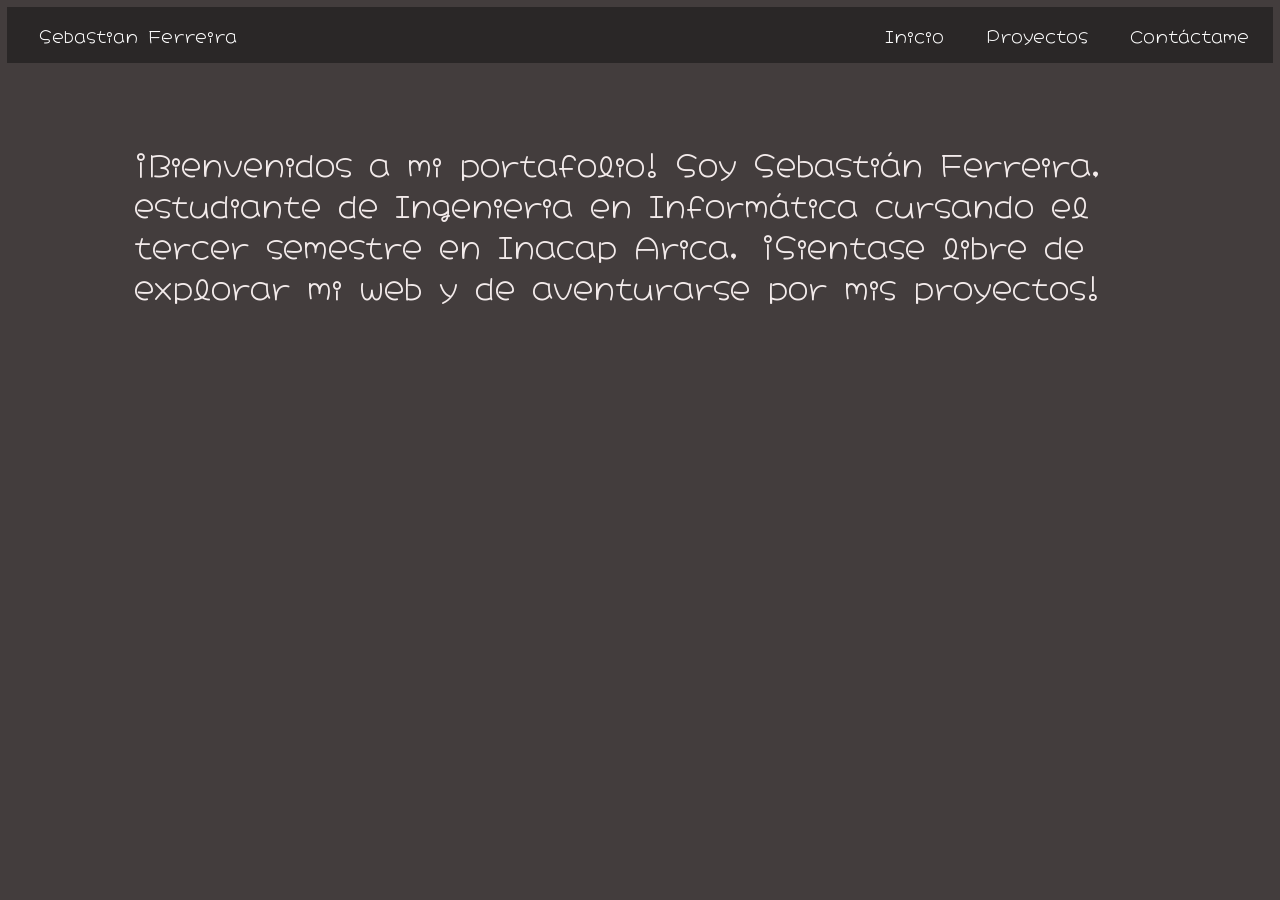
<file: index.html>
<!doctype html>
<html lang="es">
  <head>
    <meta charset="UTF-8" />
    <meta name="viewport" content="width=device-width, initial-scale=1.0" />
    <link rel="preconnect" href="https://fonts.googleapis.com" />
    <link rel="preconnect" href="https://fonts.gstatic.com" crossorigin />
    <link
      href="https://fonts.googleapis.com/css2?family=Hachi+Maru+Pop&display=swap"
      rel="stylesheet"
    />
    <link rel="stylesheet" href="css/index.css" />
    <title>Inicio</title>
  </head>
  <body>
    <nav>
      <div class="nav-container">
        <div class="nav-child">
          <p class="nav-logo">Sebastian Ferreira</p>
        </div>
        <div class="nav-child2">
          <a href="index.html" class="nav-links">Inicio</a>
          <a href="pages/proyectos.html" class="nav-links">Proyectos</a>
          <a href="pages/contactame.html" class="nav-links">Contáctame</a>
        </div>
      </div>
    </nav>
    <p class="resumen">¡Bienvenidos a mi portafolio! Soy Sebastián Ferreira, estudiante de Ingenieria en Informática cursando el tercer semestre en Inacap Arica, ¡Sientase libre de explorar mi web y de aventurarse por mis proyectos!</p>
  </body>
</html>
</file>
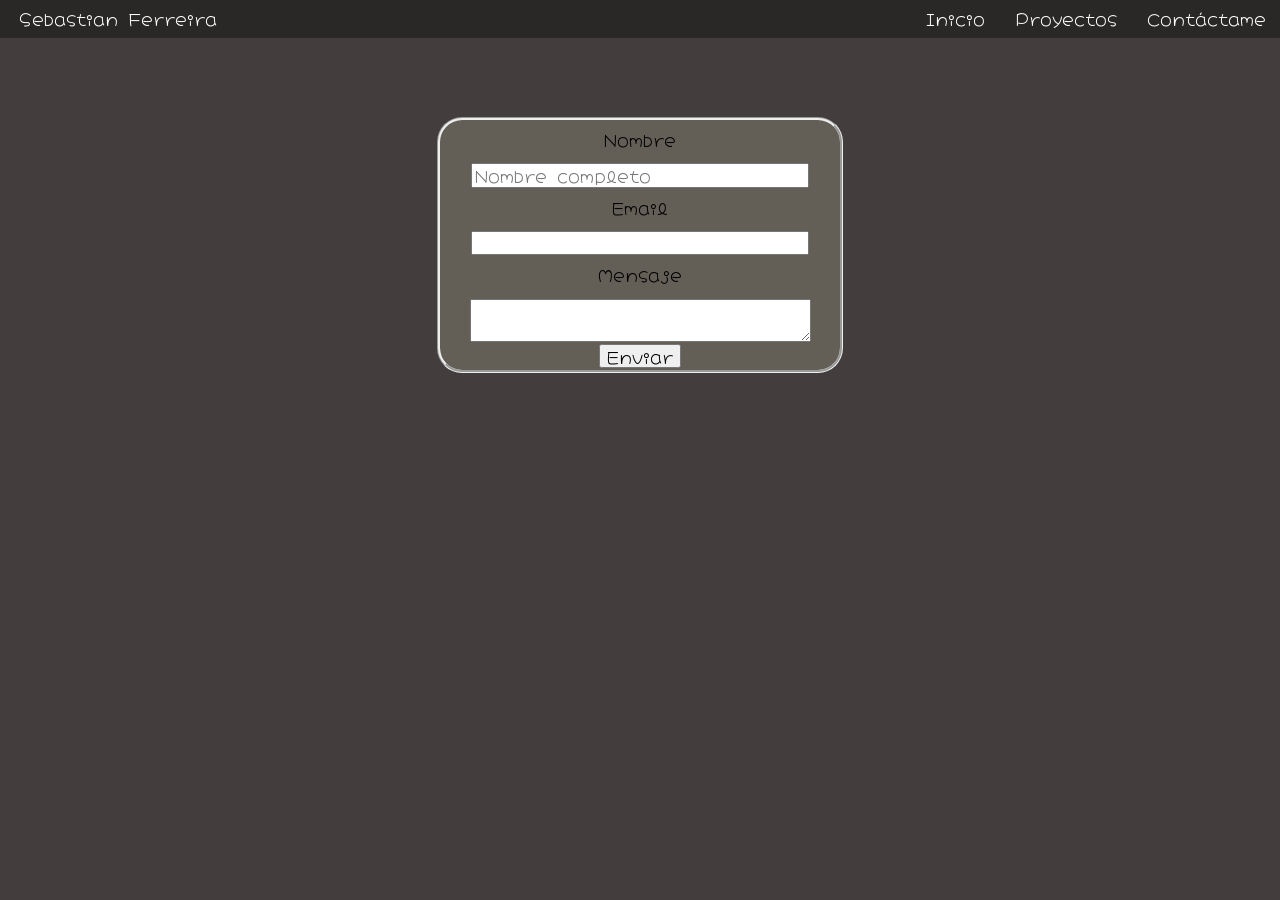
<file: pages/contactame.html>
<!doctype html>
<html lang="es">
  <head>
    <meta charset="UTF-8" />
    <meta name="viewport" content="width=device-width, initial-scale=1.0" />
    <link rel="preconnect" href="https://fonts.googleapis.com" />
    <link rel="preconnect" href="https://fonts.gstatic.com" crossorigin />
    <link
      href="https://fonts.googleapis.com/css2?family=Hachi+Maru+Pop&display=swap"
      rel="stylesheet"
    />
    <link rel="stylesheet" href="../css/normalize.css">
    <link rel="stylesheet" href="../css/index.css" />
    <link rel="stylesheet" href="../css/contactame.css">
    <title>Inicio</title>
  </head>
  <body>
    <nav>
      <div class="nav-container">
        <div class="nav-child">
          <p class="nav-logo">Sebastian Ferreira</p>
        </div>
        <div class="nav-child2">
          <a href="../index.html" class="nav-links">Inicio</a>
          <a href="proyectos.html" class="nav-links">Proyectos</a>
          <a href="contactame.html" class="nav-links">Contáctame</a>
        </div>
      </div>
    </nav>

    <form action="">
        <label for="">Nombre</label>
        <input type="text" placeholder="Nombre completo">
        <label for="">Email</label>
        <input type="email">
        <label for="">Mensaje</label>
        <textarea name="" id=""></textarea>
        <button type="submit">Enviar</button>
    </form>
  </body>
</html>
</file>
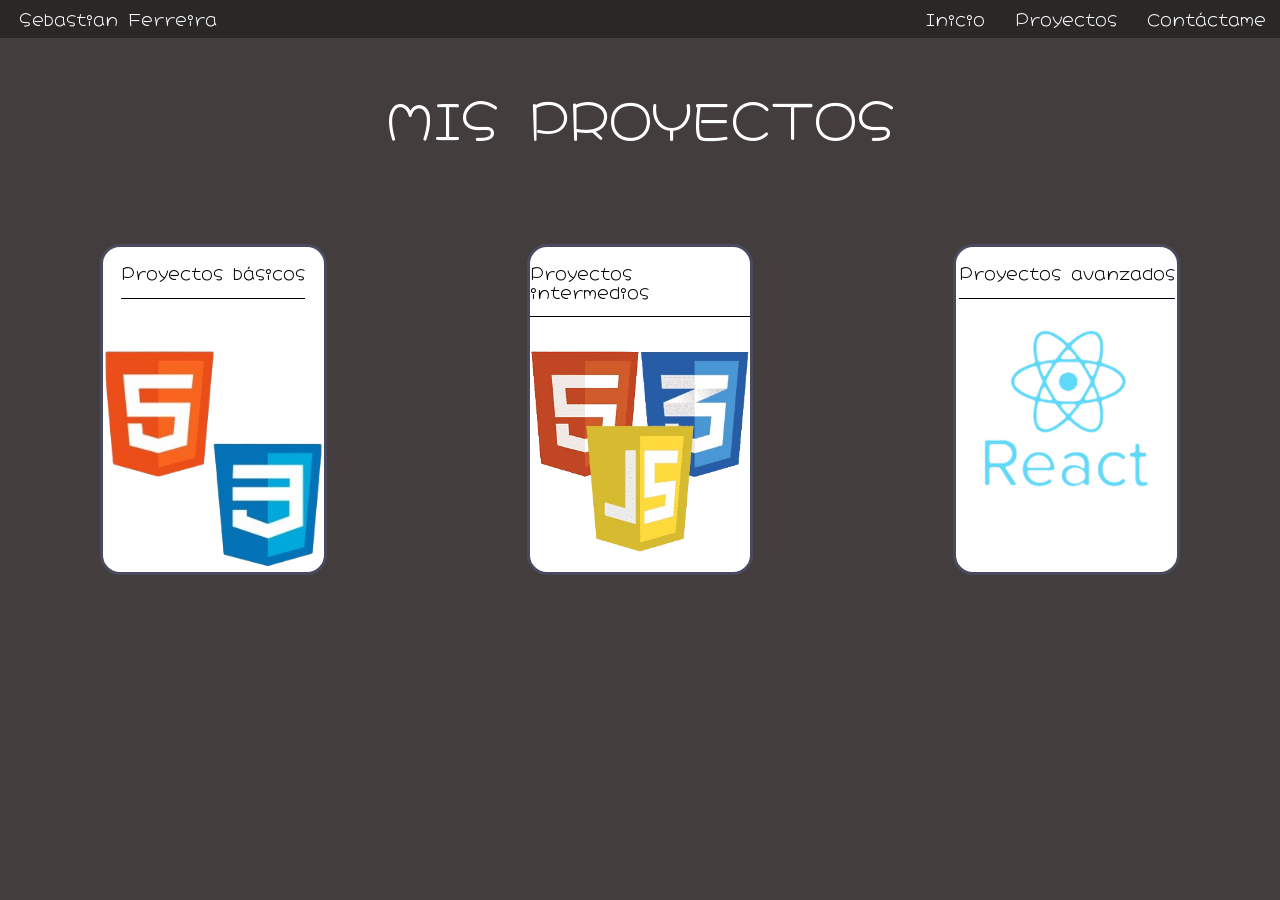
<file: pages/proyectos.html>
<!doctype html>
<html lang="es">
  <head>
    <meta charset="UTF-8" />
    <meta name="viewport" content="width=device-width, initial-scale=1.0" />
    <link rel="preconnect" href="https://fonts.googleapis.com" />
    <link rel="preconnect" href="https://fonts.gstatic.com" crossorigin />
    <link
      href="https://fonts.googleapis.com/css2?family=Hachi+Maru+Pop&display=swap"
      rel="stylesheet"
    />
    <link rel="stylesheet" href="../css/normalize.css" />
    <link rel="stylesheet" href="../css/proyectos.css">
    <link rel="stylesheet" href="../css/index.css" />
    <title>Inicio</title>
  </head>
  <body>
    <!-- <div id="menu-placeholder"></div> -->
    <nav>
      <div class="nav-container">
        <div class="nav-child">
          <p class="nav-logo">Sebastian Ferreira</p>
        </div>
        <div class="nav-child2">
          <a href="../index.html" class="nav-links">Inicio</a>
          <a href="proyectos.html" class="nav-links">Proyectos</a>
          <a href="contactame.html" class="nav-links">Contáctame</a>
        </div>
      </div>
    </nav>


    <p class="titulo-proyectos" style="color: rgb(255, 255, 255)" align="center"> MIS PROYECTOS</p>




    <div class="cards">
        <a href="#" class="card">
          <div class="card-title">
            <p>Proyectos básicos</p>
          </div>
          <div class="card-img htmlcsslogo">
            <img src="../img/htmlcsslogo-removebg-preview.png" alt="">
          </div>
        </a>
  
        
      <a href="#" class="card">
        <div class="card-title">
          <p>Proyectos intermedios</p>
        </div>
        <div class="card-img">
          <img src="../img/htmlcssjslogo-removebg-preview.png" alt="">
        </div>
      </a>

  
      <a href="#" class="card">
        <div class="card-title">
          <p>Proyectos avanzados</p>
        </div>
        <div class="card-img">
          <img src="../img/react-removebg-preview.png" alt="">
        </div>
      </a>
    </div>






    <!-- <script>
      fetch("../partials/nav.html")
        .then((r) => r.text())
        .then(
          (html) =>
            (document.getElementById("menu-placeholder").innerHTML = html),
        )
        .catch((err) => console.error(err)); -->
    <!-- </script> -->
  </body>
</html>
</file>
<file: css/index.css>
body{
  font-family: "Hachi Maru Pop", cursive;
  font-weight: 400;
  font-style: normal;
}

.nav-container{
    background-color: rgb(42, 39, 39);
    margin: -.8px;
    padding: 1rem;
    display: flex;
    justify-content: space-between;
}

.nav-links{
    text-decoration: none;
    color: white;
    margin: 1rem;
    font-family: "Hachi Maru Pop", cursive;
    font-weight: 400;
    font-style: normal; 
    margin: auto .5rem auto 1.5rem;
}

.nav-links:hover{
    color: gray;
}

.nav-logo{
    color: white;
    display: inline-flex;
    font-family: "Hachi Maru Pop", cursive;
    font-weight: 40rem;
    font-style: normal;
    display: inline;
    margin-left: 1rem;
}

/* .nav-child{
} */

.nav-child2{
    display: flexbox;
}

body{
    background-color: rgb(67, 61, 61);
}

.saludo{
    text-align: center;
    font-size: 4rem;
    color: rgb(243, 235, 235);
}

.resumen{
    color: rgb(243, 235, 235);
    margin: 0 auto;
    margin-top: 5rem;
    max-width: 80%;
    font-size: 1.8rem;
}

.resumen2{
    margin: auto;
    margin-top: 1rem;
    text-align: center;
}
</file>
<file: css/contactame.css>
form{
    border-style: groove;
    border-radius: 25px;
    text-align: center;
    width: 400px;
    height: 250px;
    margin: 0 auto;
    margin-top: 80px;
    margin-bottom: 20px;
    background-color: rgb(99, 95, 87);
}

label{
    display: block;
    margin-top: 10px;
    margin-bottom: 15px;
}
button{
    display: block;
    margin: 0 auto;
    margin-bottom: 10px;
}
</file>
<file: css/proyectos.css>
img{
    max-width: 100%;
}

.titulo-proyectos{
    margin-top: 5rem;
    margin-bottom: auto;
    font-size: 5rem;
}

.cards{
    display: flex;
    justify-content: space-between;
    
}

.card{
    background-color: rgb(255, 255, 255);
    display: flex;
    flex-direction: column;
    flex-basis: 33.3%;
    margin: 10rem;
    text-decoration: none;
    border-radius: 2rem;
    border-style: solid;
    border-color: rgb(74, 74, 95);
}

.card:hover{
    background-color: rgb(121, 139, 118);
    transition: .4s;
}

.card-title{
    margin: 0 auto;
    border-bottom: solid .1rem black;
    color: black;
}

.card-img{
    margin: 0 auto;
}

.htmlcsslogo{
    margin-top: 5rem;
}
</file>
